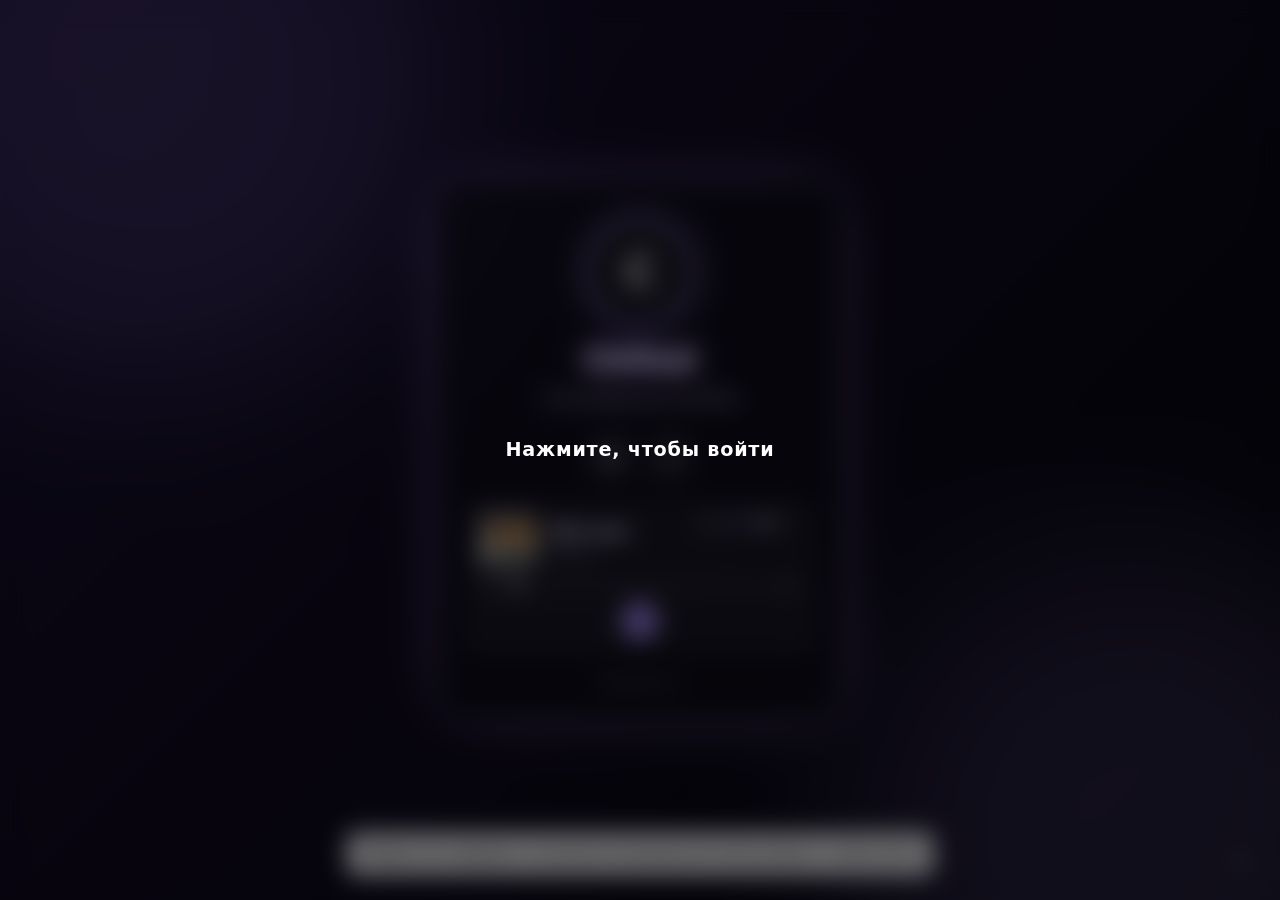
<file: social-links/index.html>
<!DOCTYPE html>
<html lang="ru">
<head>
  <meta charset="UTF-8">
  <meta name="viewport" content="width=device-width, initial-scale=1">
  <title>Мои соцсети</title>
  <link rel="stylesheet" href="styles.css">
</head>
<body>
  <!-- Фон -->
  <div class="bg" id="bg" aria-hidden="true"><video id="bgVideo" class="bg-video" autoplay muted loop playsinline preload="auto" poster="background.jpg"></video><i class="orb o1"></i><i class="orb o2"></i></div>

  <!-- Карточка профиля -->
  <main class="stage">
    <section class="card" id="card">
      <div class="avatar" id="avatar" role="img" aria-label="Аватар"></div>
      <h1 class="name" id="name"></h1>
      <p class="bio"><span id="bioText"></span><span class="caret" aria-hidden="true"></span></p>
      <nav class="links icons" id="links" aria-label="Соцсети"></nav>
      <div class="player" id="player" hidden>
        <div class="p-top">
          <div class="cover" id="pCover" aria-hidden="true">♪</div>
          <div class="p-info"><span class="p-title" id="pTitle"></span><span class="p-artist" id="pArtist"></span></div>
          <label class="p-vol" title="Громкость">
            <svg viewBox="0 0 24 24" fill="none" stroke="currentColor" stroke-width="1.8" stroke-linecap="round" stroke-linejoin="round" aria-hidden="true"><path d="M4 9.5v5h3.5L12 18.5v-13L7.5 9.5zM16 9a4 4 0 0 1 0 6M18.5 6.5a8 8 0 0 1 0 11"/></svg>
            <input id="pVol" type="range" min="0" max="100" value="60" aria-label="Громкость">
          </label>
        </div>
        <div class="p-bar"><span id="pTime">0:00</span><input id="pSeek" type="range" min="0" max="1000" value="0" aria-label="Перемотка"><span id="pDur">0:00</span></div>
        <div class="p-ctl">
          <button id="pPrev" type="button" aria-label="Предыдущий трек"></button>
          <button id="pPlay" type="button" aria-label="Играть"></button>
          <button id="pNext" type="button" aria-label="Следующий трек"></button>
        </div>
        <ul class="p-list" id="pList" hidden></ul>
      </div>
      <audio id="audio" preload="metadata"></audio>
      <p class="views" id="views"></p>
    </section>
  </main>

  <button class="gear" id="gear" type="button" aria-label="Настройки страницы">⚙</button>

  <!-- Панель настроек -->
  <aside class="panel" id="panel" hidden aria-label="Настройки">
    <div class="panel-head">
      <h2>Настройки</h2>
      <button class="x" id="closePanel" type="button" aria-label="Закрыть">✕</button>
    </div>

    <h3>Профиль</h3>
    <label class="f">Имя
      <input id="pName" type="text" maxlength="40">
    </label>
    <label class="f">Подпись (каждая строка печатается по очереди)
      <textarea id="pBio" rows="3" maxlength="400"></textarea>
    </label>
    <label class="f">Аватар: ссылка на картинку
      <input id="pAvatarUrl" type="text" placeholder="https://... или avatar.png">
    </label>
    <div class="btns">
      <button class="b" id="pAvatarPick" type="button">Загрузить аватар</button>
      <button class="b" id="pAvatarClear" type="button">Убрать</button>
      <input id="pAvatarFile" type="file" accept="image/*" hidden>
    </div>

    <h3>Оформление</h3>
    <label class="f">Фон
      <select id="pBgType">
        <option value="video">Видео</option>
        <option value="gradient">Градиент</option>
        <option value="image">Картинка</option>
      </select>
    </label>
    <div class="two">
      <label class="f">Цвет 1 <input id="pC1" type="color"></label>
      <label class="f">Цвет 2 <input id="pC2" type="color"></label>
    </div>
    <label class="f" id="bgUrlRow">Фон: ссылка на картинку
      <input id="pBgUrl" type="url" placeholder="https://...">
    </label>
    <div class="btns" id="bgFileRow">
      <button class="b" id="pBgPick" type="button">Загрузить фон</button>
      <input id="pBgFile" type="file" accept="image/*" hidden>
    </div>
    <label class="f">Акцентный цвет <input id="pAccent" type="color"></label>
    <label class="f">Размытие карточки <input id="pBlur" type="range" min="0" max="30"></label>
    <label class="f">Плотность карточки <input id="pAlpha" type="range" min="0" max="90"></label>
    <label class="chk"><input id="pGlow" type="checkbox"> Свечение карточки и аватарки</label>
    <label class="f">Цвет свечения <input id="pGlowColor" type="color"></label>
    <label class="f">Сила свечения <input id="pGlowSize" type="range" min="0" max="40"></label>
    <label class="chk"><input id="pPulse" type="checkbox"> Пульсация свечения ника</label>
    <label class="chk"><input id="pType" type="checkbox"> Печатающаяся подпись</label>
    <label class="f">Вид ссылок
      <select id="pLayout">
        <option value="icons">Иконки</option>
        <option value="buttons">Кнопки с подписью</option>
      </select>
    </label>

    <h3>Текст</h3>
    <label class="f">Ник: толщина <select id="pNameWeight"></select></label>
    <label class="chk"><input id="pNameGlow" type="checkbox"> Свечение ника</label>
    <label class="f">Описание: толщина <select id="pBioWeight"></select></label>
    <label class="chk"><input id="pBioGlow" type="checkbox"> Свечение описания</label>

    <h3>Ссылки</h3>
    <div id="linkList" class="link-list"></div>
    <button class="b wide" id="addLink" type="button">Добавить ссылку</button>

    <h3>Данные</h3>
    <div class="btns">
      <button class="b" id="exportBtn" type="button">Экспорт JSON</button>
      <button class="b" id="importBtn" type="button">Импорт JSON</button>
      <button class="b danger" id="resetBtn" type="button">Сбросить всё</button>
      <input id="importFile" type="file" accept="application/json,.json" hidden>
    </div>
    <p class="note">Изменения сохраняются в этом браузере автоматически.</p>
  </aside>

  <button class="enter" id="enter" type="button" hidden>Нажмите, чтобы войти</button>
  <div class="toast" id="toast" role="status" aria-live="polite"></div>
  <script src="app.js"></script>
</body>
</html>
</file>
<file: social-links/styles.css>
/* Переменные ниже app.js переопределяет из настроек */
:root {
  --accent: #a78bfa;
  --blur: 14px;
  --alpha: .55;
  --glow-a: color-mix(in srgb, var(--accent) 55%, transparent);
}
* { box-sizing: border-box; }
[hidden] { display: none !important; }
html, body { height: 100%; }
body {
  margin: 0; color: #f2f1f7; overflow-x: hidden;
  font: 16px/1.5 system-ui, -apple-system, "Segoe UI", Roboto, sans-serif;
  background: #05050a;
}
:focus-visible { outline: 2px solid var(--accent); outline-offset: 2px; }

/* ---------- Фон ---------- */
.bg { position: fixed; inset: 0; z-index: -1; background-size: cover; background-position: center; overflow: hidden; }
.orb { position: absolute; width: 45vmax; height: 45vmax; border-radius: 50%; background: var(--accent); opacity: .2; filter: blur(90px); animation: drift 18s ease-in-out infinite alternate; }
.o1 { top: -15vmax; left: -10vmax; }
.o2 { bottom: -18vmax; right: -12vmax; animation-delay: -9s; }
@keyframes drift { to { transform: translate(8vmax, 6vmax) scale(1.15); } }

/* ---------- Карточка ---------- */
.stage { min-height: 100%; display: grid; place-items: center; padding: 24px 16px; perspective: 900px; }
.card {
  width: min(400px, 100%); padding: 34px 24px 24px; text-align: center;
  background: rgba(16, 16, 24, var(--alpha));
  -webkit-backdrop-filter: blur(var(--blur)); backdrop-filter: blur(var(--blur));
  border: 1px solid rgba(255, 255, 255, .09); border-radius: 26px;
  transition: transform .15s ease-out;
}
body.glow .card { box-shadow: 0 0 60px -12px var(--glow-a); }

.avatar {
  width: 108px; height: 108px; margin: 0 auto 14px; border-radius: 50%;
  display: grid; place-items: center; font-size: 2.6rem; font-weight: 600; text-transform: uppercase;
  background: #1d1d2a center / cover no-repeat; border: 2px solid var(--accent);
}
body.glow .avatar { box-shadow: 0 0 26px var(--glow-a); }
.name { margin: 0; font-size: 1.7rem; font-weight: 700; letter-spacing: .02em; overflow-wrap: anywhere; }
.bio { margin: 6px 0 22px; min-height: 1.5em; color: #b9b7c6; overflow-wrap: anywhere; }
.caret { display: inline-block; width: 2px; height: 1em; margin-left: 2px; vertical-align: -.15em; background: var(--accent); animation: blink 1s steps(1) infinite; }
@keyframes blink { 50% { opacity: 0; } }

/* ---------- Ссылки ---------- */
.links { display: flex; flex-wrap: wrap; justify-content: center; gap: 12px; }
.link {
  display: grid; place-items: center; width: 48px; height: 48px; border-radius: 14px;
  color: #fff; text-decoration: none; cursor: pointer;
  background: rgba(255, 255, 255, .06); border: 1px solid rgba(255, 255, 255, .09);
  transition: transform .2s, color .2s, border-color .2s, box-shadow .2s;
}
.link svg { width: 22px; height: 22px; flex: none; }
.link:hover { transform: translateY(-3px); color: var(--accent); border-color: var(--accent); }
body.glow .link:hover { box-shadow: 0 0 18px var(--glow-a); }
.links.buttons { display: grid; gap: 10px; }
.buttons .link { display: flex; justify-content: flex-start; align-items: center; gap: 12px; width: 100%; height: auto; padding: 12px 16px; text-align: left; }
.buttons .link:hover { transform: translateY(-2px); }
.views { margin: 20px 0 0; font-size: .8rem; color: #7d7b8c; }

/* ---------- Кнопка и панель ---------- */
.gear { position: fixed; right: 16px; bottom: 16px; width: 44px; height: 44px; border-radius: 50%; font-size: 1.2rem; cursor: pointer; color: #fff; background: rgba(30, 30, 42, .8); border: 1px solid rgba(255, 255, 255, .12); opacity: .45; transition: opacity .2s; z-index: 5; }
.gear:hover, .gear:focus-visible { opacity: 1; }

.panel {
  position: fixed; top: 0; right: 0; bottom: 0; z-index: 10; width: min(380px, 100%);
  overflow-y: auto; padding: 18px 18px 40px; background: #121219; color: #e8e7ef;
  border-left: 1px solid #2a2a38; animation: slide .25s ease;
}
@keyframes slide { from { transform: translateX(30px); opacity: 0; } }
.panel-head { display: flex; justify-content: space-between; align-items: center; }
.panel h2 { margin: 0; font-size: 1.15rem; }
.panel h3 { margin: 24px 0 10px; font-size: .95rem; padding-top: 14px; border-top: 1px solid #2a2a38; }
.x { width: 36px; height: 36px; border-radius: 50%; border: 0; cursor: pointer; color: inherit; background: #23232f; }

.f { display: flex; flex-direction: column; gap: 5px; margin-bottom: 12px; font-size: .86rem; color: #a9a7b8; }
.chk { display: flex; align-items: center; gap: 8px; margin-bottom: 10px; font-size: .92rem; }
.two { display: grid; grid-template-columns: 1fr 1fr; gap: 12px; }
.panel input[type=text], .panel input[type=url], .panel textarea, .panel select {
  font: inherit; color: #f2f1f7; width: 100%; min-height: 40px; padding: 8px 10px;
  background: #1c1c27; border: 1px solid #2f2f40; border-radius: 10px;
}
.panel textarea { resize: vertical; }
.panel input[type=color] { width: 100%; height: 40px; padding: 3px; background: #1c1c27; border: 1px solid #2f2f40; border-radius: 10px; }
.panel input[type=range] { width: 100%; accent-color: var(--accent); }
.btns { display: flex; flex-wrap: wrap; gap: 8px; margin-bottom: 12px; }
.b { font: inherit; font-size: .9rem; cursor: pointer; color: #f2f1f7; background: #23232f; border: 1px solid #343448; border-radius: 10px; padding: 8px 14px; min-height: 38px; }
.b:hover { border-color: var(--accent); }
.b.wide { width: 100%; }
.b.danger { color: #ff8a98; }
.note { margin: 6px 0 0; font-size: .8rem; color: #7d7b8c; }

.link-list { display: grid; gap: 10px; margin-bottom: 12px; }
.lrow { display: grid; grid-template-columns: 1fr auto; gap: 8px; padding: 10px; background: #181822; border: 1px solid #2a2a38; border-radius: 12px; }
.lrow .full { grid-column: 1 / -1; }
.lrow .mini { display: flex; gap: 6px; }
.mini button { width: 34px; height: 34px; border-radius: 8px; cursor: pointer; color: inherit; background: #23232f; border: 1px solid #343448; }

.toast { position: fixed; left: 50%; bottom: 24px; transform: translate(-50%, 16px); z-index: 20; max-width: calc(100% - 32px); padding: 10px 18px; border-radius: 10px; color: #111; background: #f2f1f7; opacity: 0; pointer-events: none; transition: opacity .25s, transform .25s; }
.toast.show { opacity: 1; transform: translate(-50%, 0); }

@media (prefers-reduced-motion: reduce) { * { animation: none !important; transition: none !important; } }

/* ---------- Плеер ---------- */
.player { margin-top: 20px; padding: 12px 14px; text-align: left; background: rgba(255, 255, 255, .05); border: 1px solid rgba(255, 255, 255, .09); border-radius: 16px; }
.p-top { display: flex; align-items: center; gap: 12px; }
.p-info { flex: 1; min-width: 0; display: flex; flex-direction: column; }
.p-title { font-weight: 600; font-size: .95rem; white-space: nowrap; overflow: hidden; text-overflow: ellipsis; }
.p-artist { font-size: .8rem; color: #9f9db0; white-space: nowrap; overflow: hidden; text-overflow: ellipsis; }
.p-ctl { display: flex; align-items: center; gap: 4px; }
.p-ctl button { width: 38px; height: 38px; display: grid; place-items: center; border: 0; border-radius: 50%; cursor: pointer; color: #fff; background: transparent; }
.p-ctl button:hover { color: var(--accent); }
.p-ctl #pPlay { background: var(--accent); color: #0b0b12; }
.p-ctl #pPlay:hover { color: #0b0b12; filter: brightness(1.1); }
.p-ctl svg { width: 18px; height: 18px; }
.p-bar, .p-vol { display: flex; align-items: center; gap: 8px; margin-top: 8px; font-size: .75rem; color: #9f9db0; font-variant-numeric: tabular-nums; }
.p-bar input { flex: 1; min-width: 0; }
.p-vol input { width: 110px; }
.player input[type=range] { accent-color: var(--accent); }

/* ---------- Видео на фоне и экран входа ---------- */
.bg-video { position: absolute; inset: 0; width: 100%; height: 100%; object-fit: cover; display: none; }
body.has-video .bg-video { display: block; }
body.has-video .bg::after { content: ""; position: absolute; inset: 0; background: rgba(0, 0, 0, .4); }
body.has-video .orb { display: none; }
.enter { position: fixed; inset: 0; z-index: 30; display: grid; place-items: center; border: 0; cursor: pointer; color: #fff; font: 600 1.2rem/1.4 system-ui, sans-serif; letter-spacing: .04em; background: rgba(0, 0, 0, .55); -webkit-backdrop-filter: blur(12px); backdrop-filter: blur(12px); transition: opacity .4s; }
.enter.gone { opacity: 0; pointer-events: none; }

/* ---------- Свечение текста и обложка трека ---------- */
:root { --glow: #b794ff; --gs: 16px; --glow-a: color-mix(in srgb, var(--glow) 60%, transparent); }
body.name-glow .name { text-shadow: 0 0 calc(var(--gs) * .4) var(--glow), 0 0 var(--gs) var(--glow), 0 0 calc(var(--gs) * 2.2) var(--glow-a); }
body.bio-glow .bio { text-shadow: 0 0 calc(var(--gs) * .7) var(--glow-a); }
body.glow .p-title { text-shadow: 0 0 calc(var(--gs) * .6) var(--glow-a); }
body.name-glow.pulse .name { animation: glowPulse 2.8s ease-in-out infinite alternate; }
@keyframes glowPulse {
  from { text-shadow: 0 0 calc(var(--gs) * .3) var(--glow), 0 0 calc(var(--gs) * .7) var(--glow-a); }
  to   { text-shadow: 0 0 calc(var(--gs) * .6) var(--glow), 0 0 calc(var(--gs) * 1.6) var(--glow), 0 0 calc(var(--gs) * 3) var(--glow-a); }
}
.cover { flex: none; width: 56px; height: 56px; border-radius: 12px; display: grid; place-items: center; font-size: 1.4rem; color: var(--glow); background: #23233a center / cover no-repeat; border: 1px solid rgba(255, 255, 255, .12); transition: box-shadow .3s; }
.player.playing .cover { box-shadow: 0 0 calc(var(--gs) * 1.2) var(--glow-a); }
.p-list { list-style: none; margin: 10px 0 0; padding: 8px 0 0; border-top: 1px solid rgba(255, 255, 255, .08); display: grid; gap: 2px; }
.p-list button { width: 100%; text-align: left; font: inherit; font-size: .85rem; color: #b9b7c6; background: transparent; border: 0; border-radius: 8px; padding: 6px 8px; cursor: pointer; overflow: hidden; text-overflow: ellipsis; white-space: nowrap; }
.p-list button:hover { background: rgba(255, 255, 255, .06); }
.p-list button.on { color: #fff; text-shadow: 0 0 calc(var(--gs) * .6) var(--glow-a); }

/* ---------- Толщина текста ---------- */
.name { font-weight: var(--nw, 700); }
.bio { font-weight: var(--bw, 400); }

/* ---------- Тонкие ползунки плеера, громкость сверху справа ---------- */
.player input[type=range] { -webkit-appearance: none; appearance: none; height: 16px; margin: 0; background: transparent; cursor: pointer; --p: 0%; }
.player input[type=range]::-webkit-slider-runnable-track { height: 3px; border-radius: 2px; background: linear-gradient(to right, var(--accent) var(--p), rgba(255, 255, 255, .2) var(--p)); }
.player input[type=range]::-moz-range-track { height: 3px; border-radius: 2px; background: rgba(255, 255, 255, .2); }
.player input[type=range]::-moz-range-progress { height: 3px; border-radius: 2px; background: var(--accent); }
.player input[type=range]::-webkit-slider-thumb { -webkit-appearance: none; width: 9px; height: 9px; margin-top: -3px; border: 0; border-radius: 50%; background: #fff; transition: transform .15s; }
.player input[type=range]::-moz-range-thumb { width: 9px; height: 9px; border: 0; border-radius: 50%; background: #fff; }
.player input[type=range]:hover::-webkit-slider-thumb { transform: scale(1.35); }
.player input[type=range]:focus-visible { outline: 2px solid var(--accent); outline-offset: 2px; border-radius: 4px; }
.p-top .p-vol { margin-top: 0; align-self: flex-start; gap: 6px; color: #b9b7c6; }
.p-top .p-vol svg { width: 18px; height: 18px; flex: none; }
.p-top .p-vol input { width: 76px; }
.p-ctl { justify-content: center; margin-top: 6px; }
</file>
